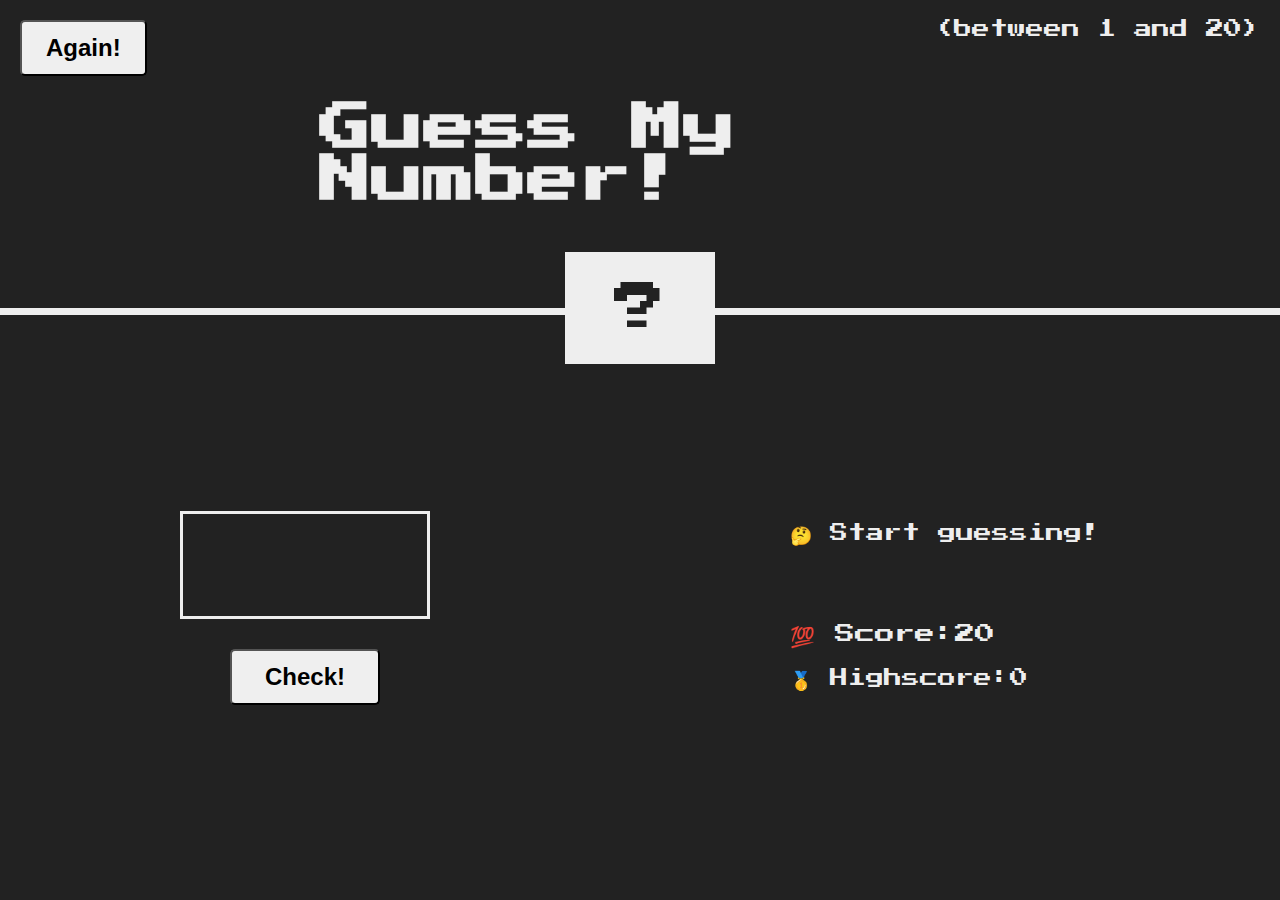
<file: 01-guess-my-number/index.html>
<!DOCTYPE html>
<html lang="en">
  <head>
    <meta charset="UTF-8" />
    <meta http-equiv="X-UA-Compatible" content="IE=edge" />
    <meta name="viewport" content="width=device-width, initial-scale=1.0" />
    <title>Project - 1</title>
    <link href="css/style.css" rel="stylesheet" />
  </head>
  <body>
    <header>
      <h1>Guess My Number!</h1>
      <p class="between">(between 1 and 20)</p>
      <button class="btn btn-again">Again!</button>
      <div class="number">?</div>
    </header>
    <main>
      <section class="left">
        <input class="guess" type="number" />
        <button class="btn btn-check">Check!</button>
      </section>
      <section class="right">
        <p class="message">🤔 Start guessing!</p>
        <p class="label-score">💯 Score:<span class="score">20</span></p>
        <p class="label-highscore">
          🥇 Highscore:<span class="highscore">0</span>
        </p>
      </section>
    </main>
    <script src="js/script.js"></script>
  </body>
</html>
</file>
<file: 01-guess-my-number/css/style.css>
@import url("https://fonts.googleapis.com/css?family=Press+Start+2P&display=swap");

* {
  margin: 0;
  padding: 0;
  box-sizing: border-box;
}
html {
  font-size: 62.5%;
}
body {
  font-family: "Press Start 2P", sans-serif;
  color: #eee;
  background-color: #222;
}
/* Layout */
header {
  position: relative;
  height: 35vh;
  border-bottom: 7px solid #eee;
}
main {
  height: 65vh;
  display: flex;
  align-items: center;
  justify-content: space-around;
}
/* Element Styles */
h1 {
  font-size: 5.2rem;
  position: absolute;
  top: 50%;
  left: 50%;
  transform: translate(-50%, -50%);
}
p {
  font-size: 1.8rem;
}
.btn {
  padding: 1.2rem 2.4rem;
  font-size: 2.4rem;
  border-radius: 5px;
}
.btn:hover {
  background-color: #ccc;
}
.between {
  position: absolute;
  top: 2rem;
  right: 2rem;
}
.btn-again {
  font-weight: 600;
  position: absolute;
  top: 2rem;
  left: 2rem;
}
.number {
  position: absolute;
  bottom: 0;
  right: 50%;
  transform: translate(50%, 50%);
  font-size: 5.2rem;
  width: 15rem;
  padding: 3rem 0;
  text-align: center;
  background-color: #eee;
  color: #222;
}
.left {
  display: flex;
  flex-direction: column;
}
.guess {
  font-family: inherit;
  display: block;
  width: 25rem;
  font-size: 5.2rem;
  padding: 2.5rem;
  text-align: center;
  background: none;
  border: 3px solid #eee;
  margin-bottom: 3rem;
  color: #eee;
}
.btn-check {
  width: 15rem;
  margin: 0 auto;
  font-weight: 600;
}
.message {
  height: 2rem;
  margin-bottom: 8rem;
}
.label-score {
  font-size: 2rem;
  margin-bottom: 2rem;
}
.guess[type="number"];
</file>
